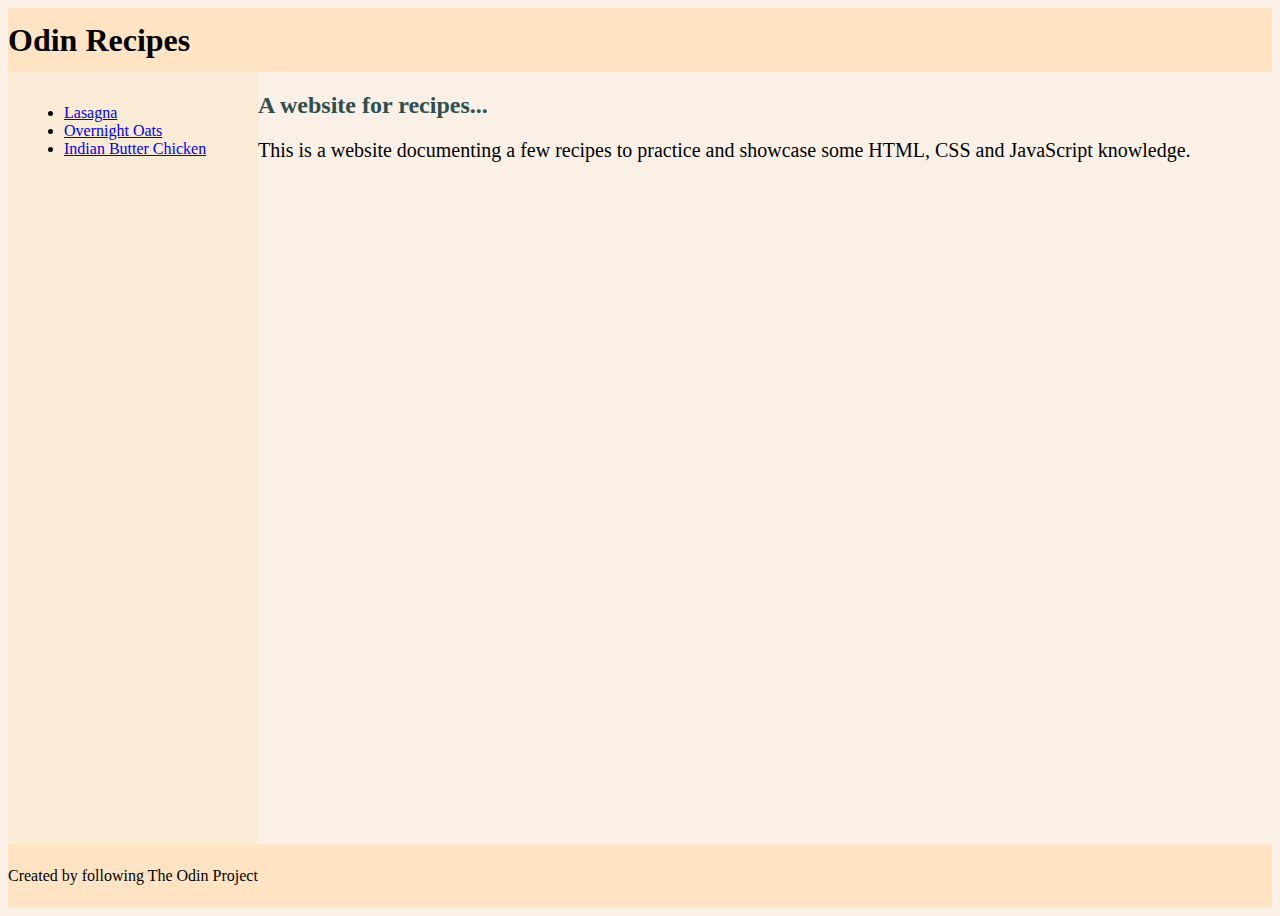
<file: index.html>
<!DOCTYPE html>
<html lang"en">
    <head>
        <meta charset="utf-8">
        <meta name="viewport" content="width=device-width, initial-scale=1.0">
        <title>Recipes</title>
        <link rel="stylesheet" href="styles.css">
    </head>

    <body>
        <div class="header">
            <h1>Odin Recipes</h1>
        </div>

        <div class="body">
            <div class="sidebar">
                <ul>
                    <li><a href="./recipes/lasagna.html" target="_blank rel="noopener noreferrer">Lasagna</a></li>
                    <li><a href="./recipes/overnightoats.html" target="_blank rel="noopener noreferrer">Overnight Oats</a></li>
                    <li><a href="./recipes/butterchicken.html" target="_blank rel="noopener noreferrer">Indian Butter Chicken</a></li>
                </ul>

            </div>
            <div class="container">
                <h2>A website for recipes...</h2>
                
                <p>
                    This is a website documenting a few recipes to practice and showcase some HTML, CSS and JavaScript knowledge.
                </p>
            </div>


            
        </div>

        <div class="footer">
            Created by following The Odin Project
        </div>

       
    </body>
</html>
</file>
<file: styles.css>
/* styles.css */
* {
    font-family: Georgia, serif;
}

body {
    display: flex;
    flex-direction: column;
    flex: 1 1 auto;
    background-color: linen;
    height: 100vh;
}

.header, .footer  {
    display: flex;
    height: 64px;
    background-color: bisque;
    align-items: center;
}

.body {
    flex: 1;
    display: flex;
    
}

.sidebar {
    flex-shrink: 0;
    width: 250px;
    box-sizing: border-box;
    padding: 16px;
    background-color: antiquewhite;
}

.ul {
    list-style: none;
}

.a {
    text-decoration: none;
}

h1 {
    color: black;
}

h2 {
    color: darkslategray;
}

p {
    font-size: 20px;
}
</file>
